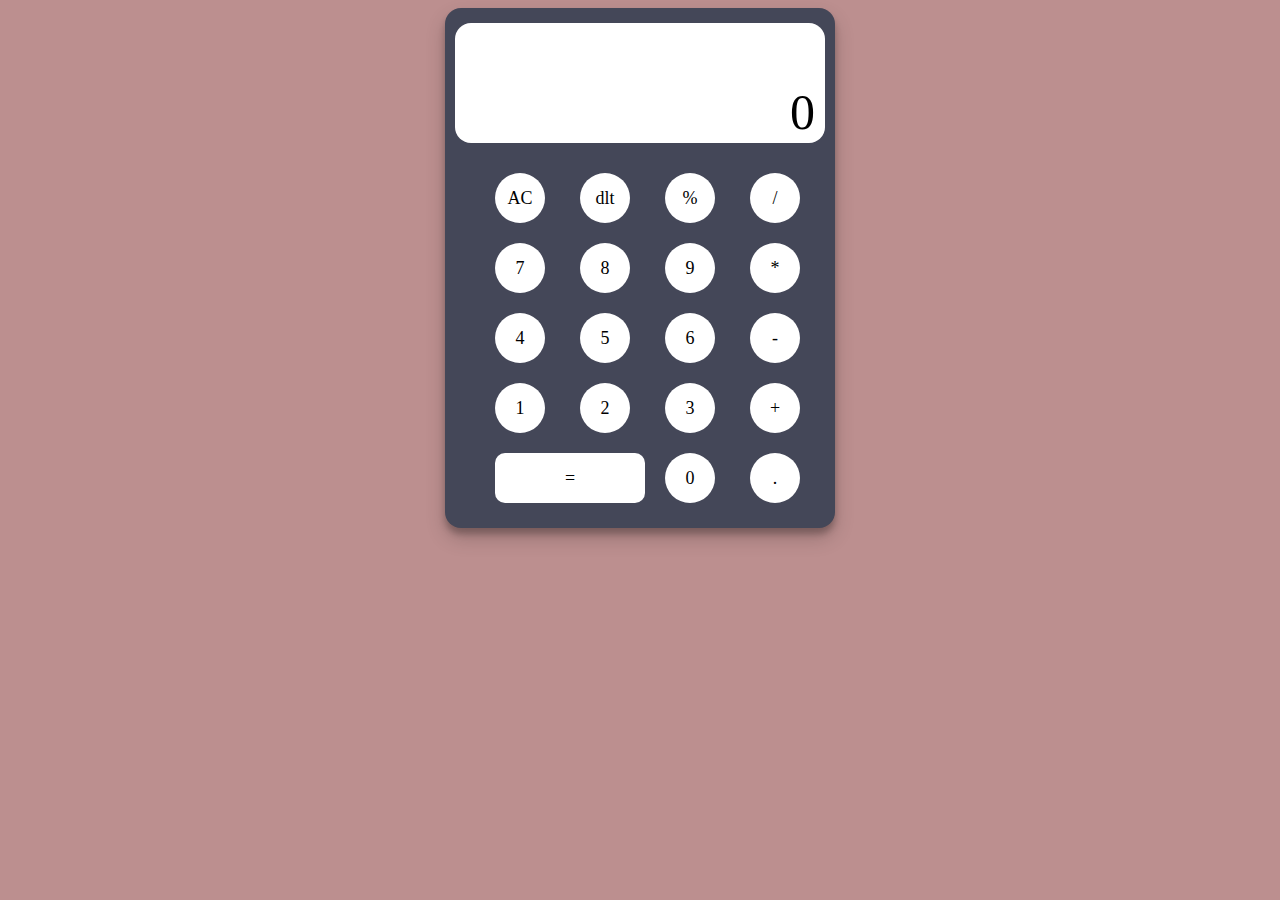
<file: index.html>
<!DOCTYPE html>
<html lang="en">
  <head>
    <meta charset="UTF-8" />
    <meta http-equiv="X-UA-Compatible" content="IE=edge" />
    <meta name="viewport" content="width=device-width, initial-scale=1.0" />
    <link rel="stylesheet" href="styles.css" />
    <title>Document</title>
  </head>
  <body>
    <div class="calculator">
      <div class="result">
        <p id="result-box">0</p>
      </div>
      <div class="buttons">
        <div class="button action-btn" id="clear">AC</div>
        <div class="button action-btn" id="remove">dlt</div>
        <div class="button num-button action-btn">%</div>
        <div class="button num-button calc-action-btn">/</div>
        <div class="button num-button seven">7</div>
        <div class="button num-button eight">8</div>
        <div class="button num-button nine">9</div>
        <div class="button num-button calc-action-btn">*</div>
        <div class="button num-button four">4</div>
        <div class="button num-button five">5</div>
        <div class="button num-button six">6</div>
        <div class="button num-button calc-action-btn">-</div>
        <div class="button num-button one">1</div>
        <div class="button num-button two">2</div>
        <div class="button num-button three">3</div>
        <div class="button num-button calc-action-btn">+</div>
        <div class="button calc-action-btn" id="total">=</div>
        <div class="button num-button zero">0</div>
        <div class="button num-button point">.</div>
      </div>
      <script src="java.js"></script>
    </div>
  </body>
</html>
</file>
<file: styles.css>
body{
    background-color: rosybrown;
}

.calculator {
    margin:0 auto;
    width: 320px;
    height: 550px;
    display: flex;
    flex-direction: column;
    justify-content: space-between;
    padding: 10px;
    border-radius: 1em;
    height: 500px;
    width: 370px;
    background-color: #444758;
    box-shadow: rgba(0, 0, 0, 0.19) 0px 10px 20px, rgba(0, 0, 0, 0.23) 0px 6px 6px;
  }
  .result{
    background-color: white;
    width: 350px;
    height: 100px;
    border-radius: 10px;
    padding: 10px;
    border-radius: 1em;
    margin: auto;
    margin-top: 5px;
justify-content: center;
  }
  #result-box{
    overflow-y: auto;
    text-align: right;
      font-size: 50px;
     
  }

  .calculator .buttons {
    display: grid;
    grid-template-columns: repeat(4, 1fr);
    margin: auto;

    grid-gap: 20px;
  }
  .button, .num-button  {
    cursor: grab;
    margin-left: 15px;
    text-align: center;
    width: 50px;
    font-size:18px;
    height:50px;
    display: grid;
    place-content: center;
    border-radius: 50%;
    background-color: #ffffff;
    box-shadow: black;
  }
  .button:hover{
    color: #3498db;
  
   
  }
   #total {
    grid-column: 1/ 3;
    width: 100%;
    font-size:18px;
    border-radius: 10px;
    background-color: #ffffff;

  }
</file>
